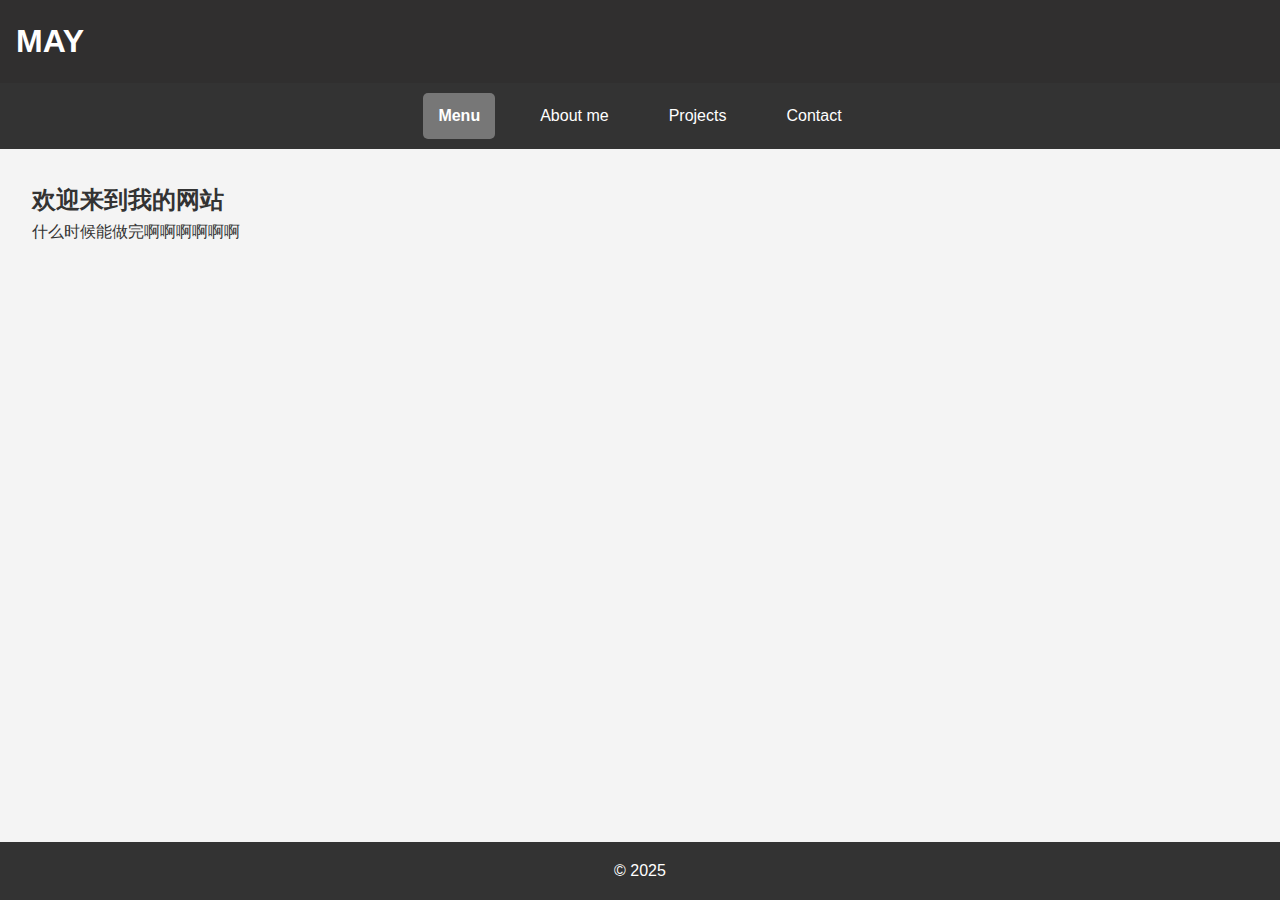
<file: index.html>
<!DOCTYPE html>
<html lang="zh">
<head>
  <meta charset="UTF-8">
  <meta name="viewport" content="width=device-width, initial-scale=1.0">
  <title>Welcome</title>
  <link rel="stylesheet" href="css/master.css">
</head>
<body>
    
    <header>
        <h1><a href="index.html">MAY</a>
        </h1>
      </header>


  <nav>
    <a href="index.html">Menu</a>
    <a href="info.html">About me</a>
    <a href="project.html">Projects</a>
    <a href="contact.html">Contact</a>
  </nav>

  <main>
    <h2>欢迎来到我的网站</h2>
    <p>什么时候能做完啊啊啊啊啊啊</p>
  </main>







  <footer>
    &copy; 2025
  </footer>
  <script src="js/main.js"></script>
</body>
</html>
</file>
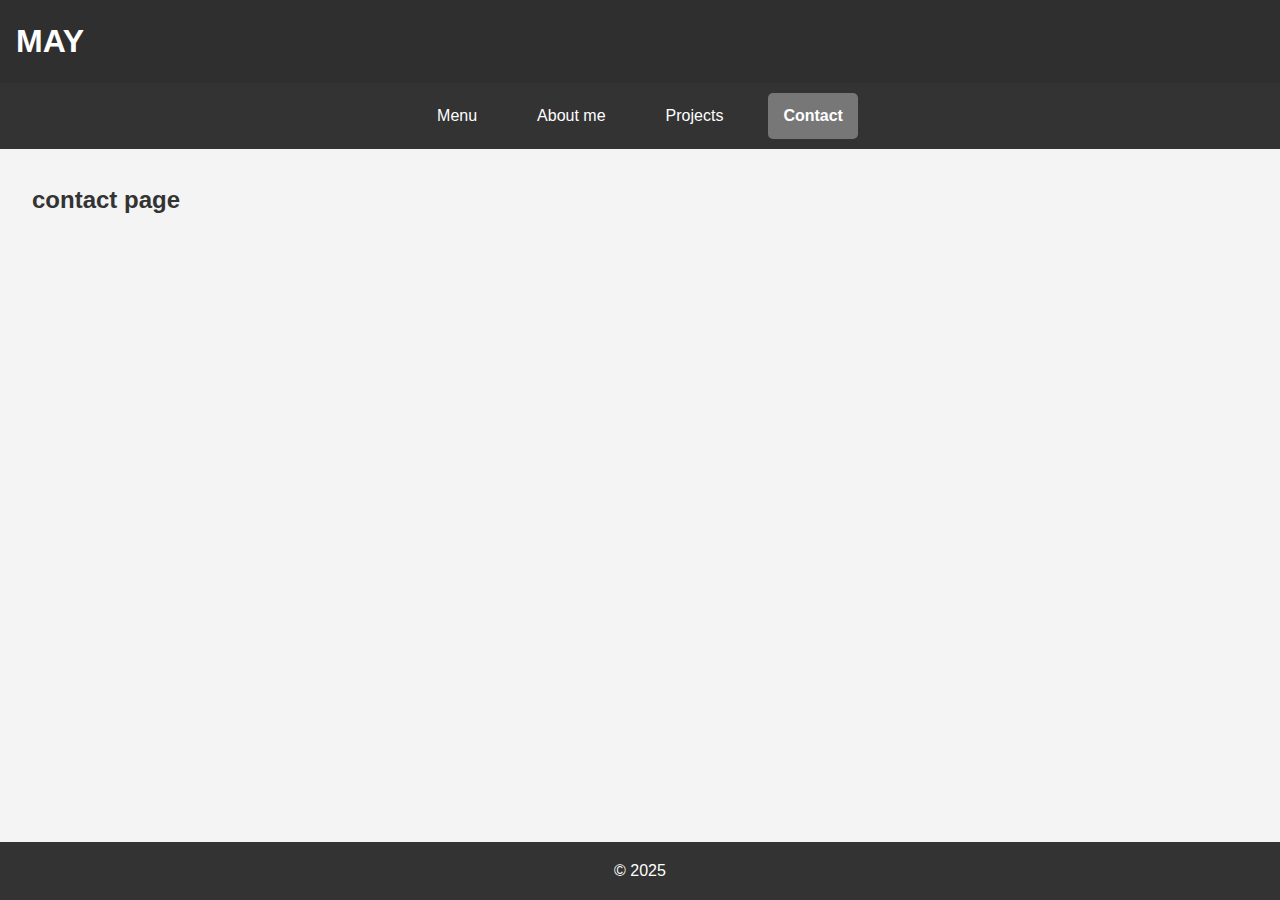
<file: contact.html>
<!DOCTYPE html>
<html lang="zh">
<head>
  <meta charset="UTF-8">
  <meta name="viewport" content="width=device-width, initial-scale=1.0">
  <title>Contact</title>
  <link rel="stylesheet" href="css/master.css">
</head>
<body>
  <header>
    <h1><a href="index.html">MAY</a>
    </h1>
  </header>

  <nav>
    <a href="index.html">Menu</a>
    <a href="info.html">About me</a>
    <a href="project.html">Projects</a>
    <a href="contact.html">Contact</a>
  </nav>

  <main>
    <h2>contact page</h2>
  </main>







  <footer>
    &copy; 2025
  </footer>
  <script src="js/main.js"></script>
</body>
</html>
</file>
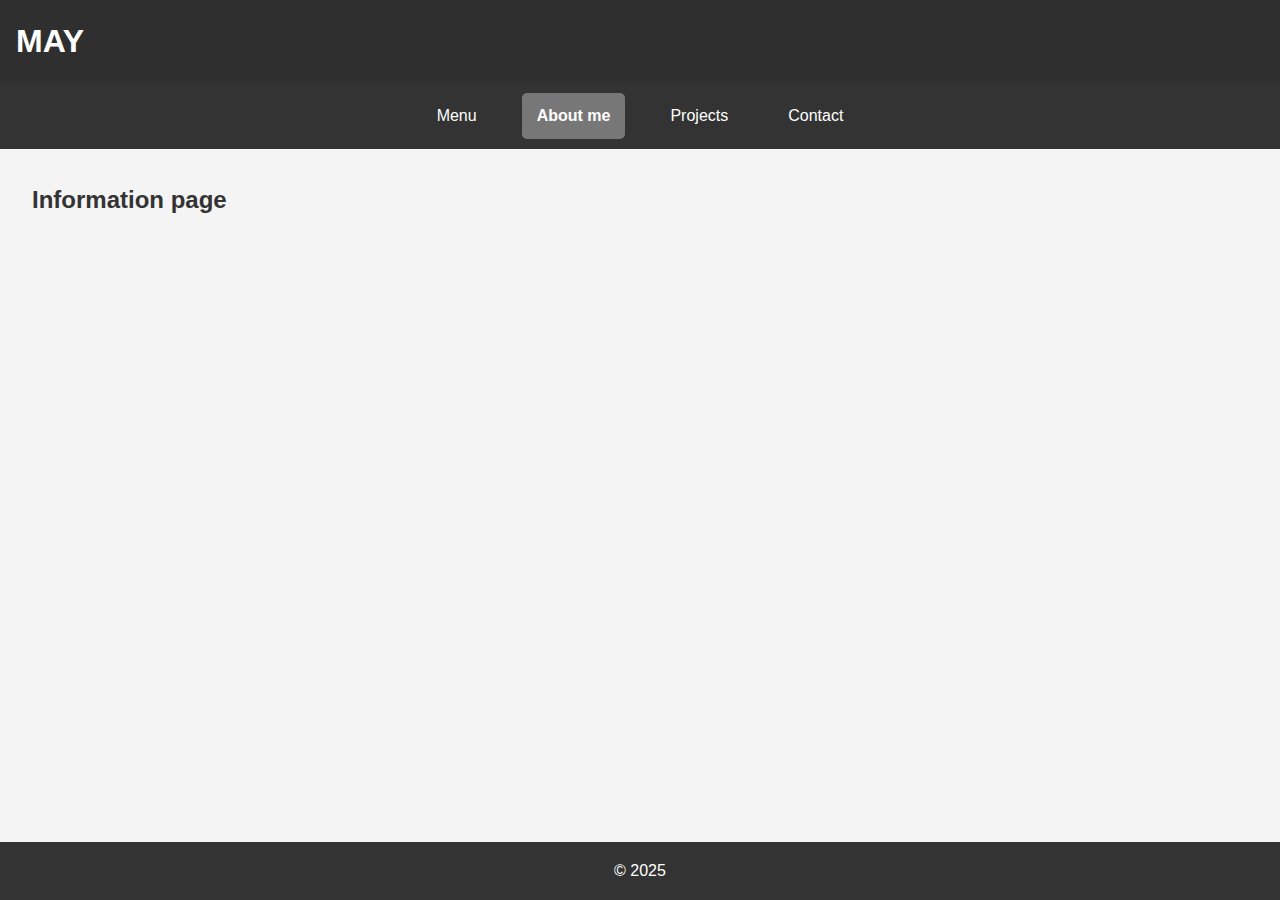
<file: info.html>
<!DOCTYPE html>
<html lang="zh">
<head>
  <meta charset="UTF-8">
  <meta name="viewport" content="width=device-width, initial-scale=1.0">
  <title>Info</title>
  <link rel="stylesheet" href="css/master.css">
</head>
<body>
  <header>
    <h1>MAY
    </h1>
  </header>


  <nav>
    <a href="index.html">Menu</a>
    <a href="info.html">About me</a>
    <a href="project.html">Projects</a>
    <a href="contact.html">Contact</a>
  </nav>

  <main>
    <h2>Information page</h2>
  </main>







  <footer>
    &copy; 2025 
  </footer>
  <script src="js/main.js"></script>
</body>
</html>
</file>
<file: css/master.css>
/* 重置默认样式 */
* {
    margin: 0;
    padding: 0;
    box-sizing: border-box;
  }

  header {
    background: #302f2f;
    color: #ffffff;
    padding: 1rem;
  }

  header a {
    color: inherit;         
    text-decoration: none;
  }
  
  
  body {
    font-family: Arial, sans-serif;
    background: #f4f4f4;
    color: #333;
    line-height: 1.6;
  }
  
  
 /* 通用导航栏样式 */
nav {
    background: #333;
    padding: 10px;
    display: flex;
    justify-content: center;
  }
  
  /* 导航链接的基础样式 */
  nav a {
    color: #fff;
    text-decoration: none;
    margin: 0 15px;
    padding: 10px 15px;
    border-radius: 5px;
    transition: background-color 0.3s ease, transform 0.2s ease;
  }
  
  /* 悬停时的效果 */
  nav a:hover {
    background-color: #555;
    transform: scale(1.1);
  }
  
  /* 点击时的视觉反馈 */
  nav a:active {
    transform: scale(0.9);
  }
  
  /* 选中的导航项样式（JS 动态添加） */
  nav a.active {
    background-color: #777;
    color: #fff;
    font-weight: bold;
  }
  
  main {
    padding: 2rem;
  }
  
  footer {
    background: #333;
    color: #fff;
    text-align: center;
    padding: 1rem;
    position: fixed;
    bottom: 0;
    width: 100%;
  }
  
  /* 响应式设计示例 */
  @media (max-width: 600px) {
    nav {
      flex-direction: column;
    }
    footer {
      position: static;
    }
  }
  
  .projects {
    max-width: 800px;
    margin: 20px auto;
    padding: 0 20px;
    display: flex;
    flex-direction: column;
    gap: 15px;
  }
  
  .project {
    background: #fff;
    padding: 20px;
    border-radius: 6px;
    box-shadow: 0 2px 5px rgba(0,0,0,0.1);
    cursor: pointer;
    transition: transform 0.3s ease, background-color 0.3s ease;
  }
  
  /* 鼠标悬停效果 */
  .project:hover {
    transform: scale(1.02);
    background-color: #f9f9f9;
  }
  
  /* 点击时高亮并展开描述 */
  .project.active {
    background-color: #e0f7fa;
    transform: scale(1.05);
  }
  
  /* 默认隐藏详情内容，点击展开 */
  .project .description {
    display: none;
    margin-top: 10px;
    color: #666;
    line-height: 1.5;
  }
  
  /* 当项目处于 active 状态时显示详情 */
  .project.active .description {
    display: block;
  }
</file>
